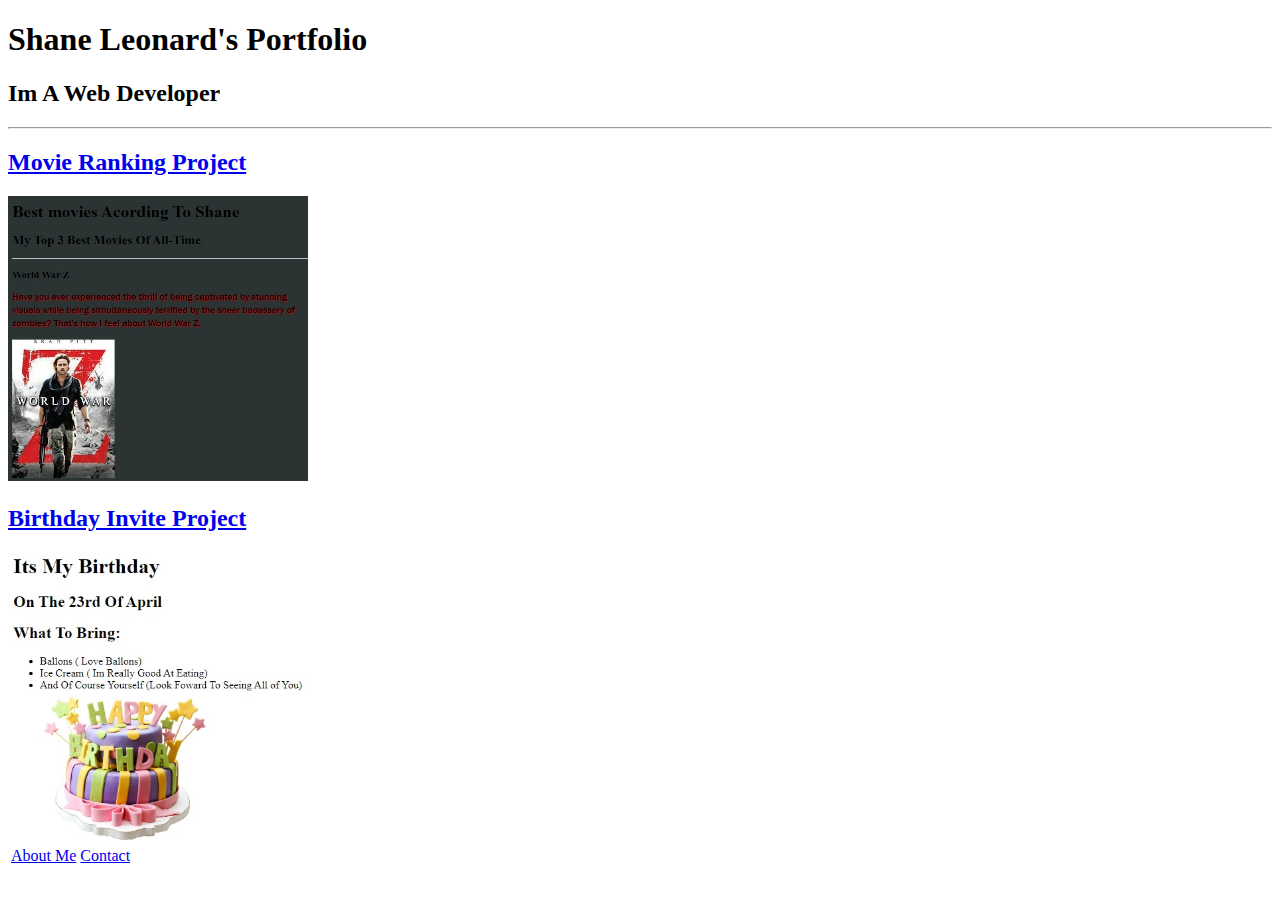
<file: index.html>
<!DOCTYPE html>
<html lang="en">
  <head>
    <meta charset="UTF-8" />
    <meta http-equiv="X-UA-Compatible" content="IE=edge" />
    <meta name="viewport" content="width=device-width, initial-scale=1.0" />
    <title>Shanes Portfolio</title>
  </head>

  <body>
    <h1>Shane Leonard's Portfolio</h1>
    <h2>Im A Web Developer</h2>
    <hr />

    <a target="_blank" href="movies/movies-index.html"
      ><h2>Movie Ranking Project</h2></a
    >

    <img src="WWZ.jpeg" alt="World War Z Movie Cover" width="300px" />

    <a target="_blank" href="birthday project/birthday-index.html"
      ><h2>Birthday Invite Project</h2></a
    >

    <img
      src="Web capture_17-4-2023_3237_.jpeg"
      alt="Birthday Party Invite Picture Preview"
      width="300px"
    />
    <table>
      <thead></thead>
      <tbody>
        <td><a target="_blank" href="about.html">About Me</a></td>
        <td><a target="_blank" href="contact.html">Contact</a></td>
      </tbody>
    </table>
  </body>
</html>
</file>
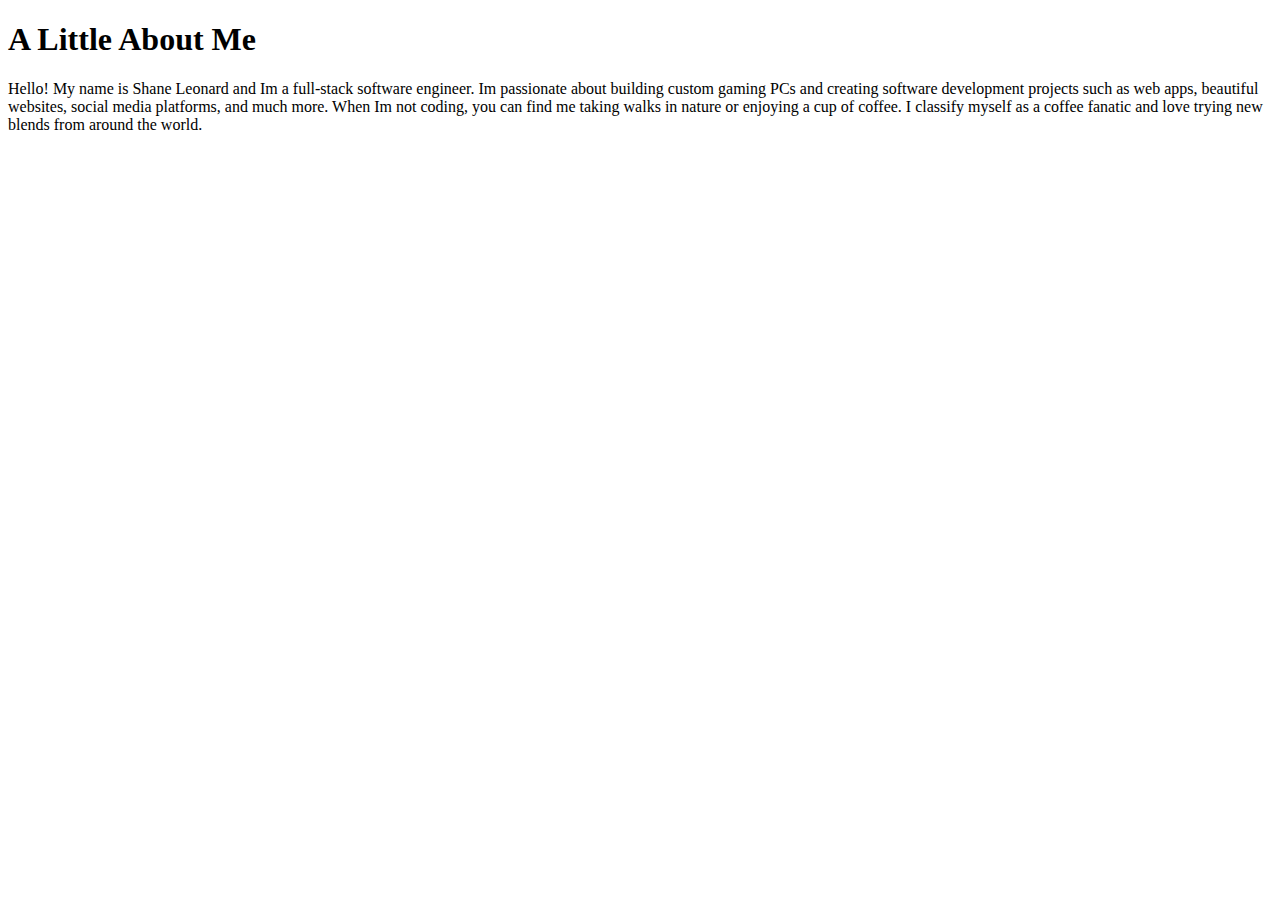
<file: about.html>
<!DOCTYPE html>
<html lang="en">
  <head>
    <meta charset="UTF-8" />
    <meta http-equiv="X-UA-Compatible" content="IE=edge" />
    <meta name="viewport" content="width=device-width, initial-scale=1.0" />
    <title>About Me</title>
  </head>
  <body>
    <h1>A Little About Me</h1>

    <p>
      Hello! My name is Shane Leonard and Im a full-stack software engineer. Im
      passionate about building custom gaming PCs and creating software
      development projects such as web apps, beautiful websites, social media
      platforms, and much more. When Im not coding, you can find me taking walks
      in nature or enjoying a cup of coffee. I classify myself as a coffee
      fanatic and love trying new blends from around the world.
    </p>
  </body>
</html>
</file>
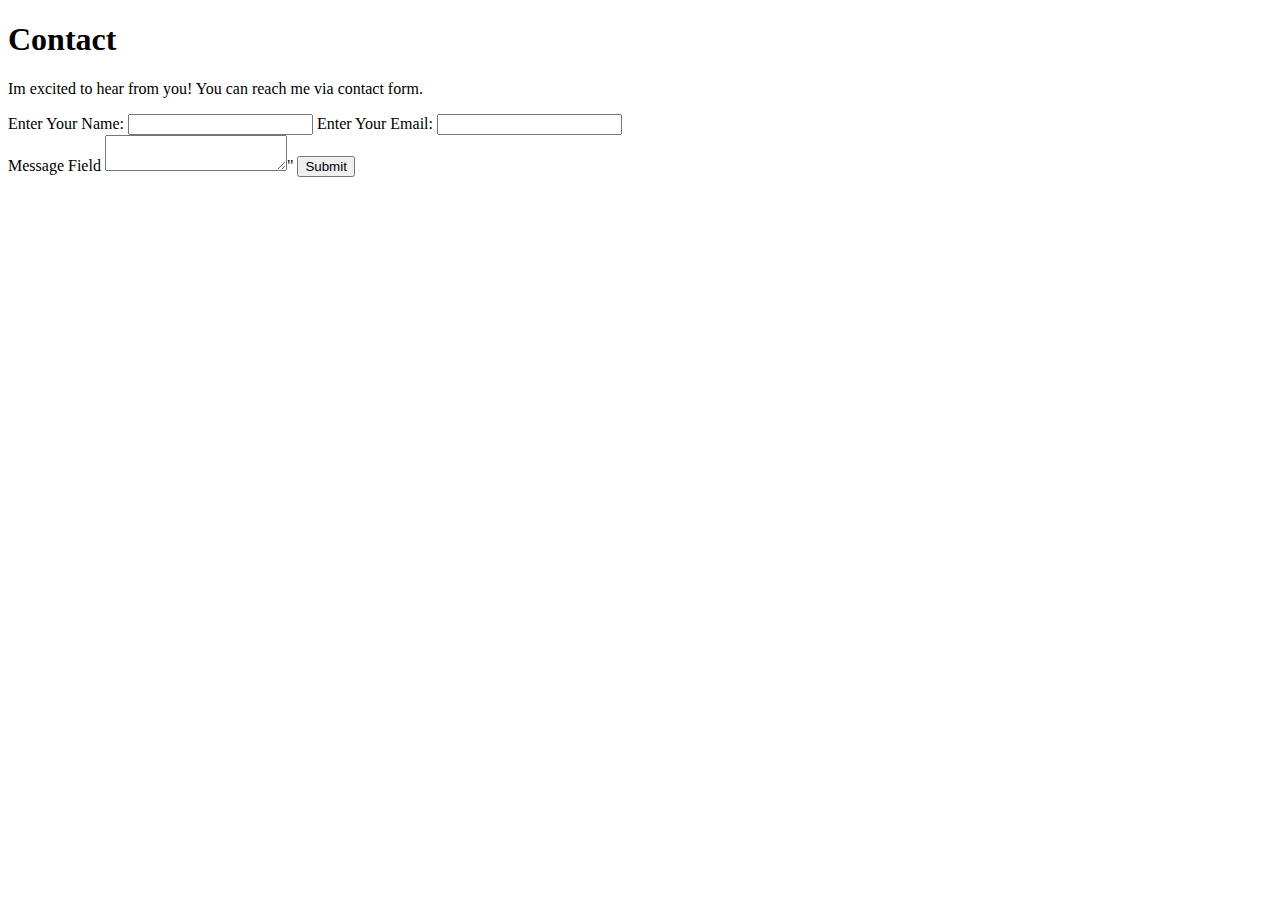
<file: contact.html>
<!DOCTYPE html>
<html lang="en">
  <head>
    <meta charset="UTF-8" />
    <meta http-equiv="X-UA-Compatible" content="IE=edge" />
    <meta name="viewport" content="width=device-width, initial-scale=1.0" />
    <title>Contact</title>
  </head>
  <body>
    <h1>Contact</h1>
    <p>Im excited to hear from you! You can reach me via contact form.</p>

    <form
      class=""
      action="mailto:shane_leonard23@outlook.com"
      method="post"
      enctype="text/plain"
    >
      <label for="name">Enter Your Name:</label>
      <input type="text" name="name" id="name" required />
      <label for="email">Enter Your Email:</label>

      <input type="email" name="" id="email" required />

      <br /><label for="Message Field">Message Field</label>
      <textarea name="message" id="message"></textarea>"
      <input type="submit" required />
    </form>
  </body>
</html>
</file>
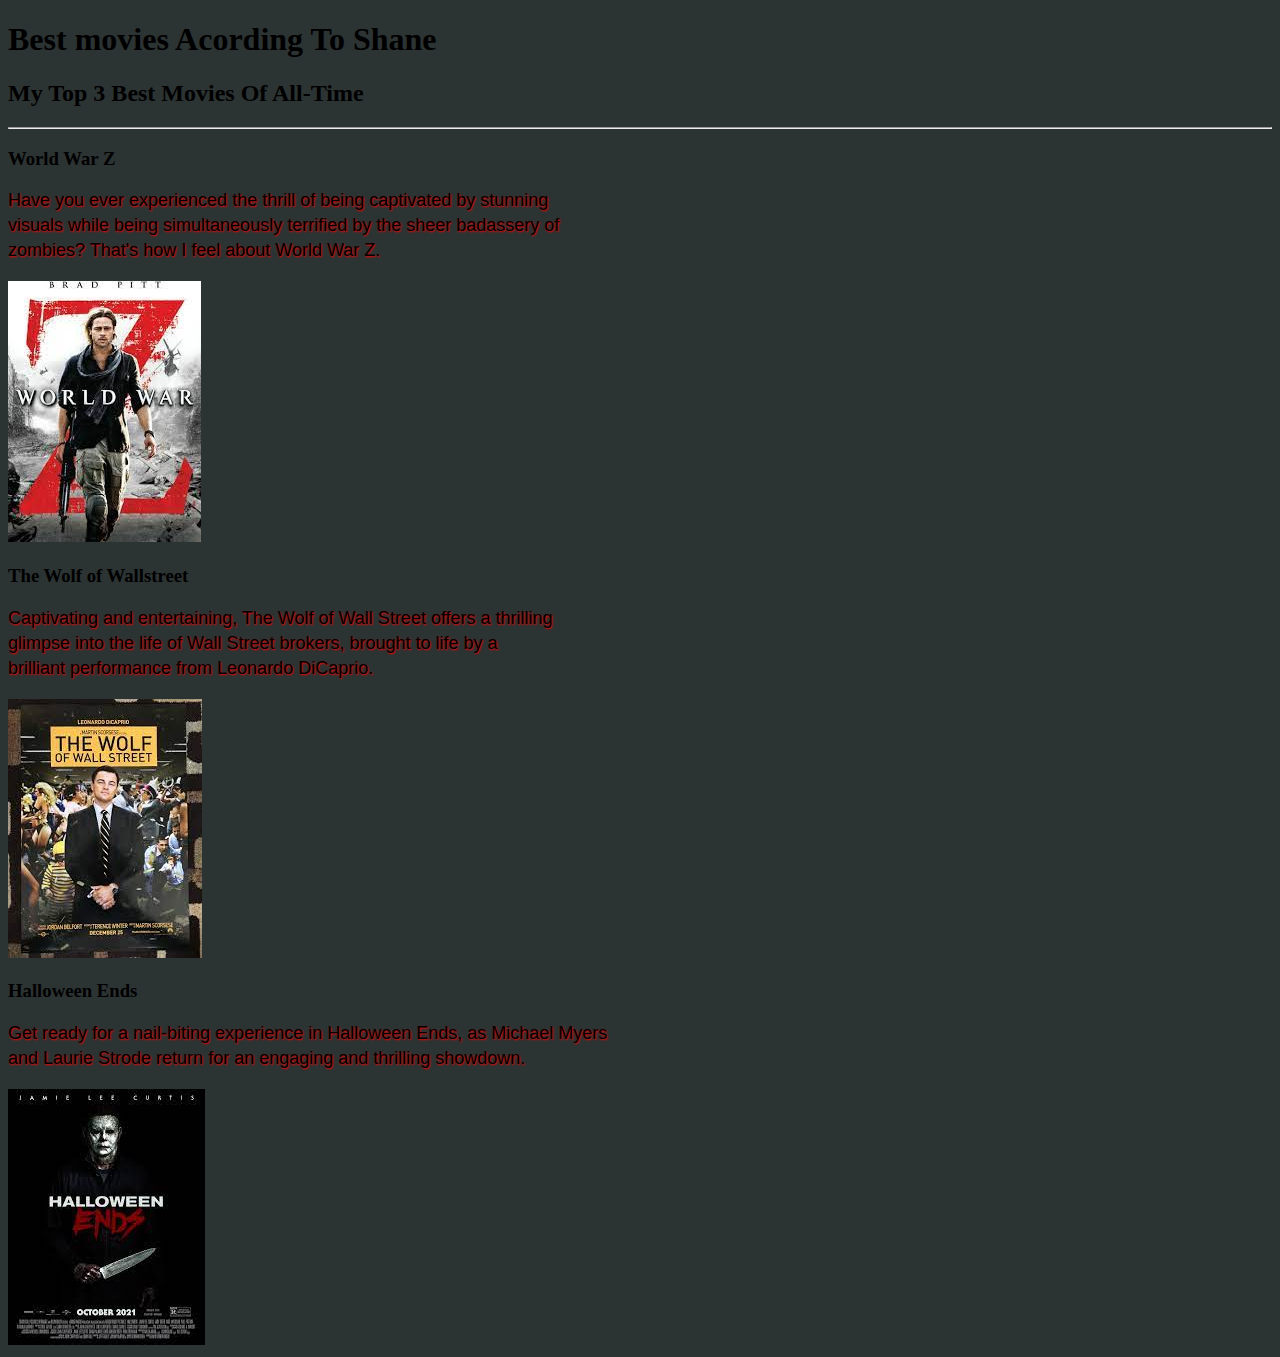
<file: movies/movies-index.html>
<!DOCTYPE html>
<html lang="en">
  <head>
    <meta charset="UTF-8" />
    <meta http-equiv="X-UA-Compatible" content="IE=edge" />
    <meta name="viewport" content="width=device-width, initial-scale=1.0" />
    <title>Movie Picks</title>
    <link rel="stylesheet" type="text/css" href="movies-styles.css" />
  </head>
  <body>
    <strong><h1>Best movies Acording To Shane</h1></strong>

    <h2>My Top 3 Best Movies Of All-Time</h2>
    <hr />
    <h3>World War Z</h3>
    <p>
      Have you ever experienced the thrill of being captivated by stunning
      <br />
      visuals while being simultaneously terrified by the sheer badassery of
      <br />
      zombies? That's how I feel about World War Z.
    </p>
    <img src="WorldWarZ.jpg" alt="World War Z Cover Pic" />
    <h3>The Wolf of Wallstreet</h3>
    <p>
      Captivating and entertaining, The Wolf of Wall Street offers a thrilling
      <br />
      glimpse into the life of Wall Street brokers, brought to life by a <br />
      brilliant performance from Leonardo DiCaprio.
    </p>
    <img src="Wolf.jpg" alt="The Wolf Of Wallstreet Cover Pic" />

    <h3>Halloween Ends</h3>
    <p>
      Get ready for a nail-biting experience in Halloween Ends, as Michael
      Myers<br />
      and Laurie Strode return for an engaging and thrilling showdown.<br />
    </p>
    <img src="MichaelMyers.jpg" alt="Halloween Ends Cover Pic" />
  </body>
</html>
</file>
<file: movies/movies-styles.css>
body {
  background-color: #2c3333;
}

p {
  text-shadow: red 1px 1px 2px;
  font-size: 18px;

  font-family: "Franklin Gothic Medium", "Arial Narrow", Arial, sans-serif;
  line-height: 25px;
}
</file>
